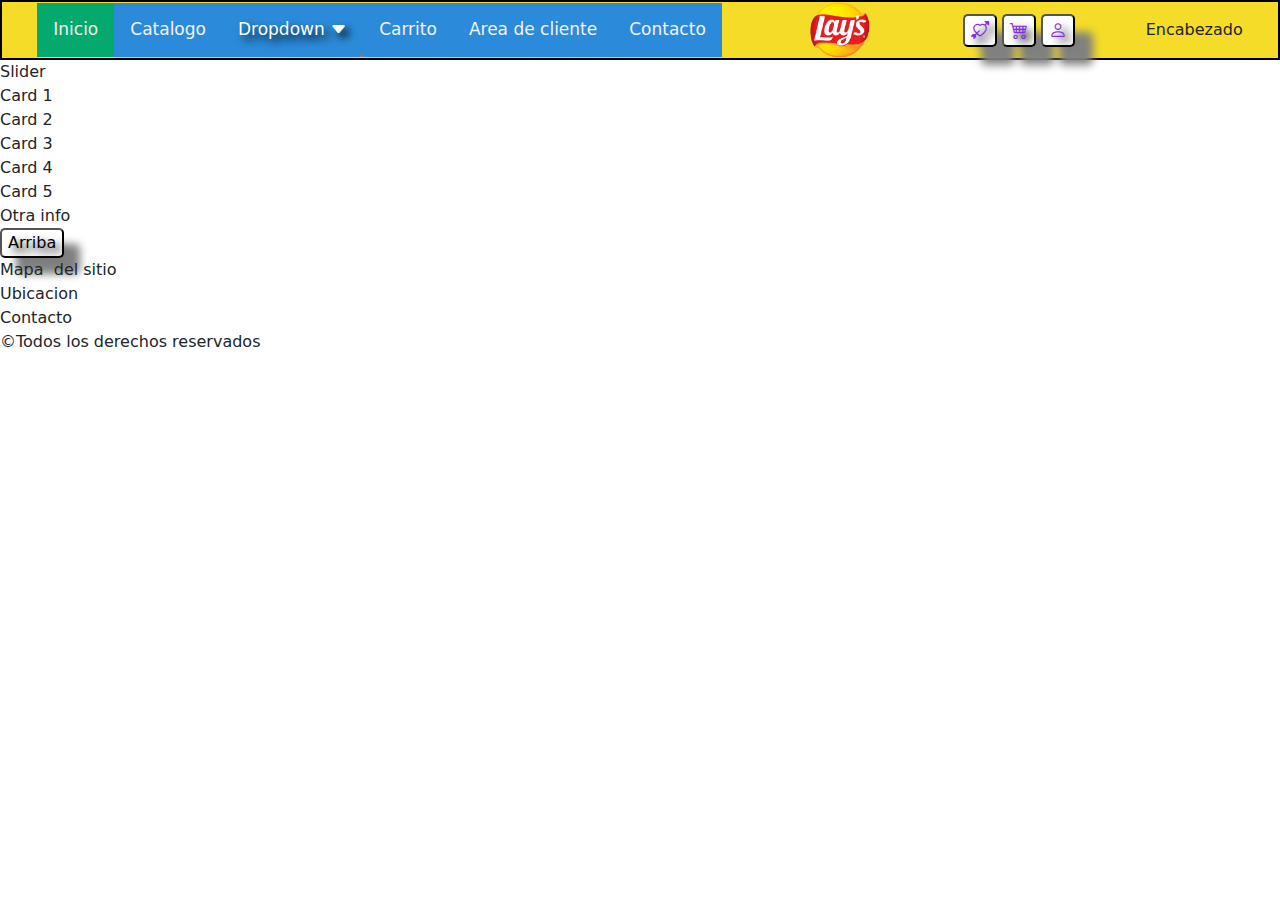
<file: carritoPWEJ24/index.html>
<!DOCTYPE html>
<html lang="es-MX">
<head>
    <meta charset="UTF-8">
    <meta name="viewport" content="width=device-width, initial-scale=1.0">
    <title>Guillermo Marin</title>
    
    <link href="https://cdn.jsdelivr.net/npm/bootstrap@5.3.3/dist/css/bootstrap.min.css" rel="stylesheet" integrity="sha384-QWTKZyjpPEjISv5WaRU9OFeRpok6YctnYmDr5pNlyT2bRjXh0JMhjY6hW+ALEwIH" crossorigin="anonymous">
    <link rel="stylesheet" href="https://cdn.jsdelivr.net/npm/bootstrap-icons@1.11.3/font/bootstrap-icons.min.css">
    <link rel="stylesheet" href="estilos/estilosP.css">
</head>
<body>
    <header>
       <!--  <nav>
            <i class="bi bi-list"></i> 
        </nav> -->

        <!-- Responsive NatBar-->
        <div class="topnav" id="myTopnav">
            <a href="javascript:void(0);" class="icon" onclick="myFunction()"> <i class="bi bi-list"></i></a>
            <a href="#inicio" class="active">Inicio</a>
            <a href="#catalogo">Catalogo</a>
            <div class="dropdown">
                <button class="dropbtn">Dropdown
                  <i class="bi bi-caret-down-fill"></i>
                </button>
                <div class="dropdown-content">
                  <a href="#">Opcion 1</a>
                  <a href="#">Opcion 2</a>
                  <a href="#">Opcion 3</a>
                </div>
              </div>
            <a href="#carrito">Carrito</a>
            <a href="#cliente">Area de cliente</a>
            
            <a href="#contacto">Contacto</a>
            
          </div>

        <img src="img/logo.png">
        <nav>
            <button class="botones"><i class="bi bi-arrow-through-heart"></i></button>
            <button class="botones"><i class="bi bi-cart4"></i></button>
            <button class="botones"><i class="bi bi-person"></i></button>
        </nav>
        Encabezado 
    
    </header>
    <main>
        <div>
            Slider
        </div>
        <section>
            <div>Card 1</div>
            <div>Card 2</div>
            <div>Card 3</div>
            <div>Card 4</div>
            <div>Card 5</div>
        </section>
        <section>
            Otra info
        </section>
        <button>Arriba</button>
    </main>

    <footer> 
        <section>
            Mapa&nbsp; del sitio
        </section>
        <section>
            Ubicacion
        </section>
        <section>
            Contacto
        </section>
        <section>&COPY;Todos los derechos reservados</section>

    </footer>

    <script src="https://cdn.jsdelivr.net/npm/bootstrap@5.3.3/dist/js/bootstrap.bundle.min.js" integrity="sha384-YvpcrYf0tY3lHB60NNkmXc5s9fDVZLESaAA55NDzOxhy9GkcIdslK1eN7N6jIeHz" crossorigin="anonymous"></script>
    <script src="js/script.js"></script>
</body>
</html>
</file>
<file: carritoPWEJ24/estilos/estilosP.css>
header{
            border: 2px solid black;  
            width: 100%; 
            height: auto; 
            background: #f4dc28;
            display: flex;
            justify-content: space-around;
            align-items: center;
        }
        /*Selector con ID*/
#mainMenu{
            background: none;
            border: none;
            cursor: default;
        }
        /*Selector con class*/
.botones{
    font-size: large;
    color: blueviolet;
}
     /*Selector con etiqueta HTML*/   
button{
            border-radius: 5px;
            cursor: pointer;
            background: #ffffff;
            box-shadow: 1em 1em .5em gray;
            text-shadow: .3em .3em .5em black;
        }
img{
            width: 100px;
        }
/*menu principal responsivo*/
/* Add a black background color to the top navigation */

.topnav {
    background-color: #2b8bda;
    overflow: hidden;
  }
  
  /* Style the links inside the navigation bar */
  .topnav a {
    float: left;
    display: block;
    color: #f2f2f2;
    text-align: center;
    padding: 14px 16px;
    text-decoration: none;
    font-size: 17px;
  }
  
  /* Add an active class to highlight the current page */
  .active {
    background-color: #04AA6D;
    color: white;
  }
  
  /* Hide the link that should open and close the topnav on small screens */
  .topnav .icon {
    display: none;
  }
  
  /* Dropdown container - needed to position the dropdown content */
  .dropdown {
    float: left;
    overflow: hidden;
  }
  
  /* Style the dropdown button to fit inside the topnav */
  .dropdown .dropbtn {
    font-size: 17px;
    border: none;
    outline: none;
    color: white;
    padding: 14px 16px;
    background-color: inherit;
    font-family: inherit;
    margin: 0;
  }
  
  /* Style the dropdown content (hidden by default) */
  .dropdown-content {
    display: none;
    position: absolute;
    background-color: #f9f9f9;
    min-width: 160px;
    box-shadow: 0px 8px 16px 0px rgba(0,0,0,0.2);
    z-index: 1;
  }
  
  /* Style the links inside the dropdown */
  .dropdown-content a {
    float: none;
    color: black;
    padding: 12px 16px;
    text-decoration: none;
    display: block;
    text-align: left;
  }
  
  /* Add a dark background on topnav links and the dropdown button on hover */
  .topnav a:hover, .dropdown:hover .dropbtn {
    background-color: #555;
    color: white;
  }
  
  /* Add a grey background to dropdown links on hover */
  .dropdown-content a:hover {
    background-color: #ddd;
    color: black;
  }
  
  /* Show the dropdown menu when the user moves the mouse over the dropdown button */
  .dropdown:hover .dropdown-content {
    display: block;
  }
  
  /* When the screen is less than 600 pixels wide, hide all links, except for the first one ("Home"). Show the link that contains should open and close the topnav (.icon) */
  @media screen and (max-width: 600px) {
    .topnav a:not(:first-child), .dropdown .dropbtn {
      display: none;
    }
    .topnav a.icon {
      float: right;
      display: block;
    }
  }
  
  /* The "responsive" class is added to the topnav with JavaScript when the user clicks on the icon. This class makes the topnav look good on small screens (display the links vertically instead of horizontally) */
  @media screen and (max-width: 600px) {
    .topnav.responsive {position: relative;}
    .topnav.responsive a.icon {
      position: absolute;
      right: 0;
      top: 0;
    }
    .topnav.responsive a {
      float: none;
      display: block;
      text-align: left;
    }
    .topnav.responsive .dropdown {float: none;}
    .topnav.responsive .dropdown-content {position: relative;}
    .topnav.responsive .dropdown .dropbtn {
      display: block;
      width: 100%;
      text-align: left;
    }
  }
</file>
